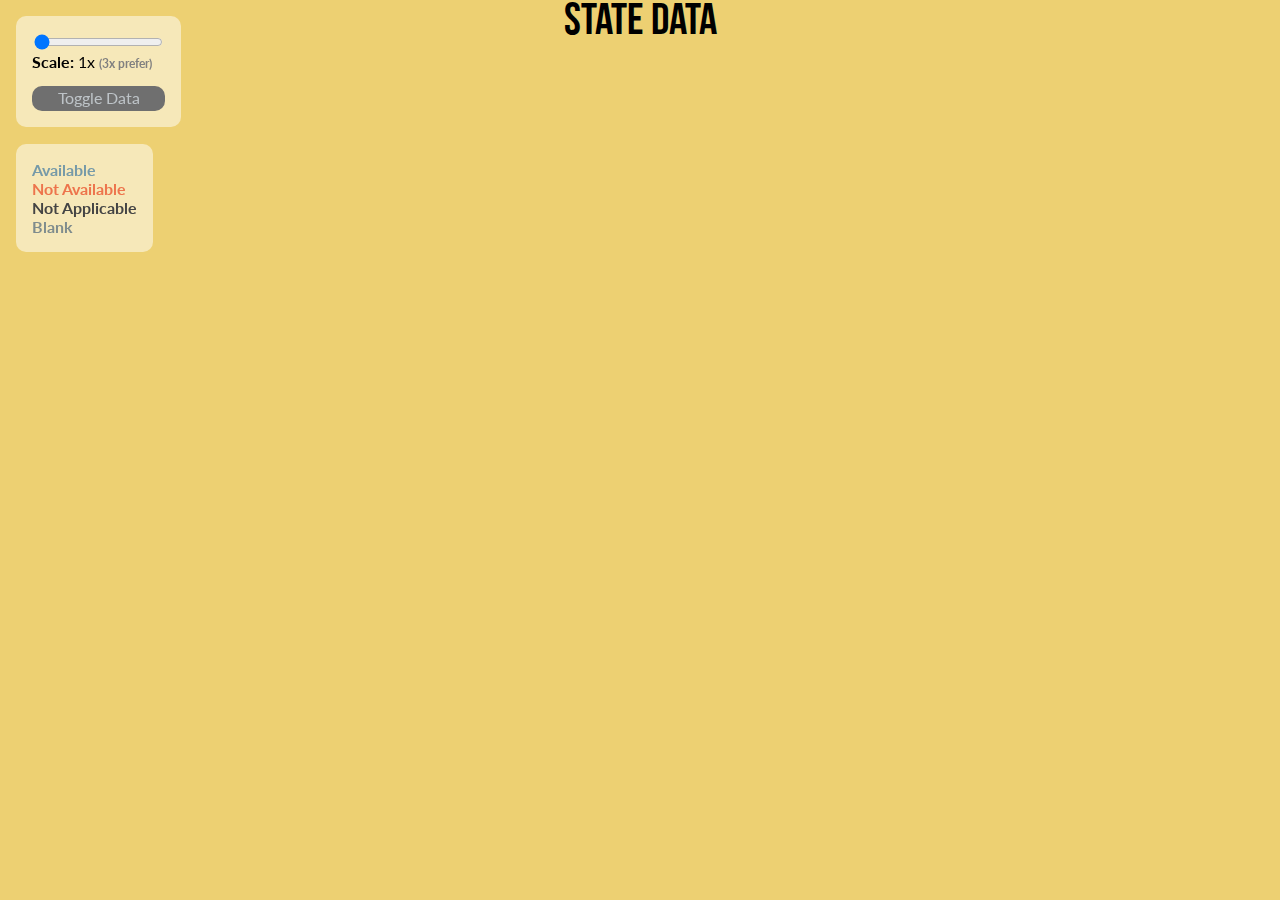
<file: index.html>
<!DOCTYPE html>
<html>
<head>
  <meta charset="utf-8">
  <title>Aguas Calientes</title>
	<link href='http://fonts.googleapis.com/css?family=Lato' rel='stylesheet' type='text/css'>
  <link rel="stylesheet" href="style.css" />
</head>
<body>

<div id="resizer">
  <input id="resize" type="range" min="1" max="5" value="1" step="1" />
  <strong>Scale:</strong> <span>1x</span>
	
	<small> (3x prefer)</small>
	
<div id="toggleData" onclick="changeData()">
	Toggle Data
</div>
</div>
	
<div id="legend">
	<div id="colors">
		<div id="blue">Available</div>
		<div id="red">Not Available</div>
		<div id="gray">Not Applicable</div>
		<div id="blankColor">Blank</div>
	</div>
</div>
	
<div id="currentState">State Data</div>
	

<script src="http://code.jquery.com/jquery-2.1.4.min.js"></script>
<script src="http://d3js.org/d3.v3.min.js"></script>
<script src="master.js"></script>

</body>
</html>
</file>
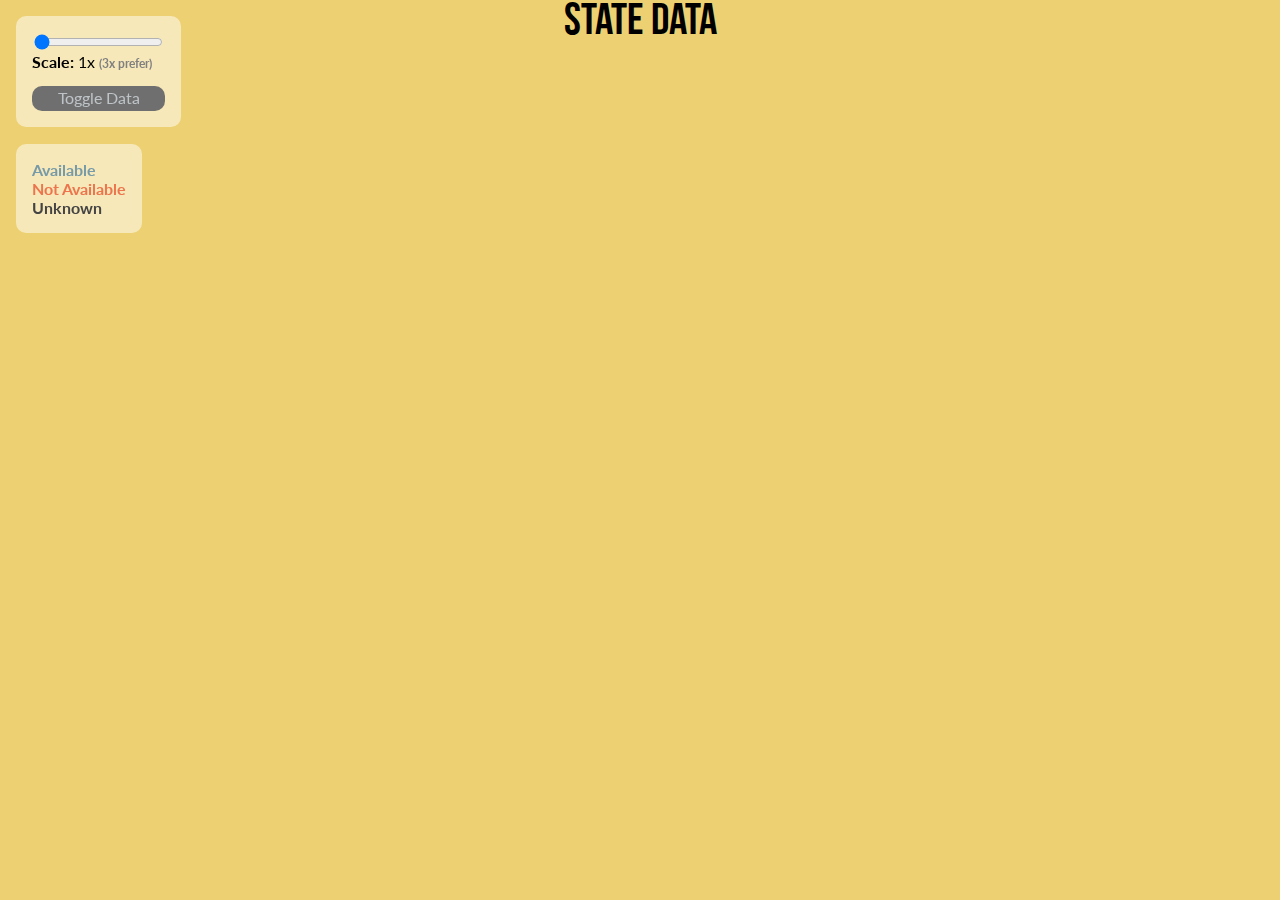
<file: circlePack.html>
<!DOCTYPE html>
<html>
<head>
  <meta charset="utf-8">
  <title>Aguas Calientes</title>
	<link href='http://fonts.googleapis.com/css?family=Lato' rel='stylesheet' type='text/css'>
  <link rel="stylesheet" href="style.css" />
</head>
<body>

<div id="resizer">
  <input id="resize" type="range" min="1" max="5" value="1" step="1" />
  <strong>Scale:</strong> <span>1x</span>
	
	<small> (3x prefer)</small>
	
<div id="toggleData" onclick="changeData()">
	Toggle Data
</div>
</div>
	
<div id="legend">
	<div id="colors">
		<div id="blue">Available</div>
		<div id="red">Not Available</div>
		<div id="gray">Unknown</div>
	</div>
</div>
	
<div id="currentState">State Data</div>
	

<script src="http://code.jquery.com/jquery-2.1.4.min.js"></script>
<script src="http://d3js.org/d3.v3.min.js"></script>
<script src="master.js"></script>

</body>
</html>
</file>
<file: style.css>
body, html {
	margin: 0;
	padding: 0;
}

@font-face {
  font-family: 'BebasNeue';
  font-style: normal;
  font-weight: normal;
  src: url('BebasNeue Bold.otf') format("opentype");
}

body {
	background: #EDD072;
	font-family: 'Lato', sans-serif;
}

#resizer {
	background: rgba(255, 255, 255, 0.5);
	border-radius: 10px;
	position: fixed;
		top: 1em;
		left: 1em;
	padding: 1em;
}
#resizer input {
	display: block;
}

#legend {
	background: rgba(255, 255, 255, 0.5);
	border-radius: 10px;
	position: fixed;
		top: 9em;
		left: 1em;
	padding: 1em;
	font-weight: bold;
}

#currentState {
	font-family: 'BebasNeue';
}

#legend #blue {
	color: #769AA8;
}

#legend #red{
	color: #ED744C;
}

#legend #gray {
	color: #444;
}

#legend #blankColor {
	color: #7f8c8d;
}

#colors {
}

/** 
 * D3 
 ********/
circle {
  fill: #FFF;
  fill-opacity: .25;
  stroke: #999999;
  stroke-width: 1px;
}

.leaf circle {
  fill-opacity: 1;
}

.yes circle, .no circle, .uh circle, .blank circle {
	stroke: #78614E	
}

.yes circle {
	fill: #ED744C;
}
.yes text{
	stroke: #FFF;
}

.blank circle {
	fill: #7f8c8d;
}
.blank text{
	stroke: #FFF;
}

.no circle {
	fill: #769AA8;
}
.no text {
	stroke: #A2CBDB;
}
.uh circle {
	stroke: #666;
	fill: #444;
}
.uh text {
	stroke: #888;
}

small {
	font-size: 12px;
	font-weight: bold;
	color: gray;
}

text {
  font: 10px sans-serif;
}

#toggleData {
	background: rgba(111, 111, 111, 1.0);
	border-radius: 10px;
	text-align: center;
	margin-top: 15px;
	color: #bdc3c7;
	height: 25px;
	line-height: 24px;
	cursor: pointer;
}



#currentState {
	text-align: center;
	font-size: 45px;
}
</file>
